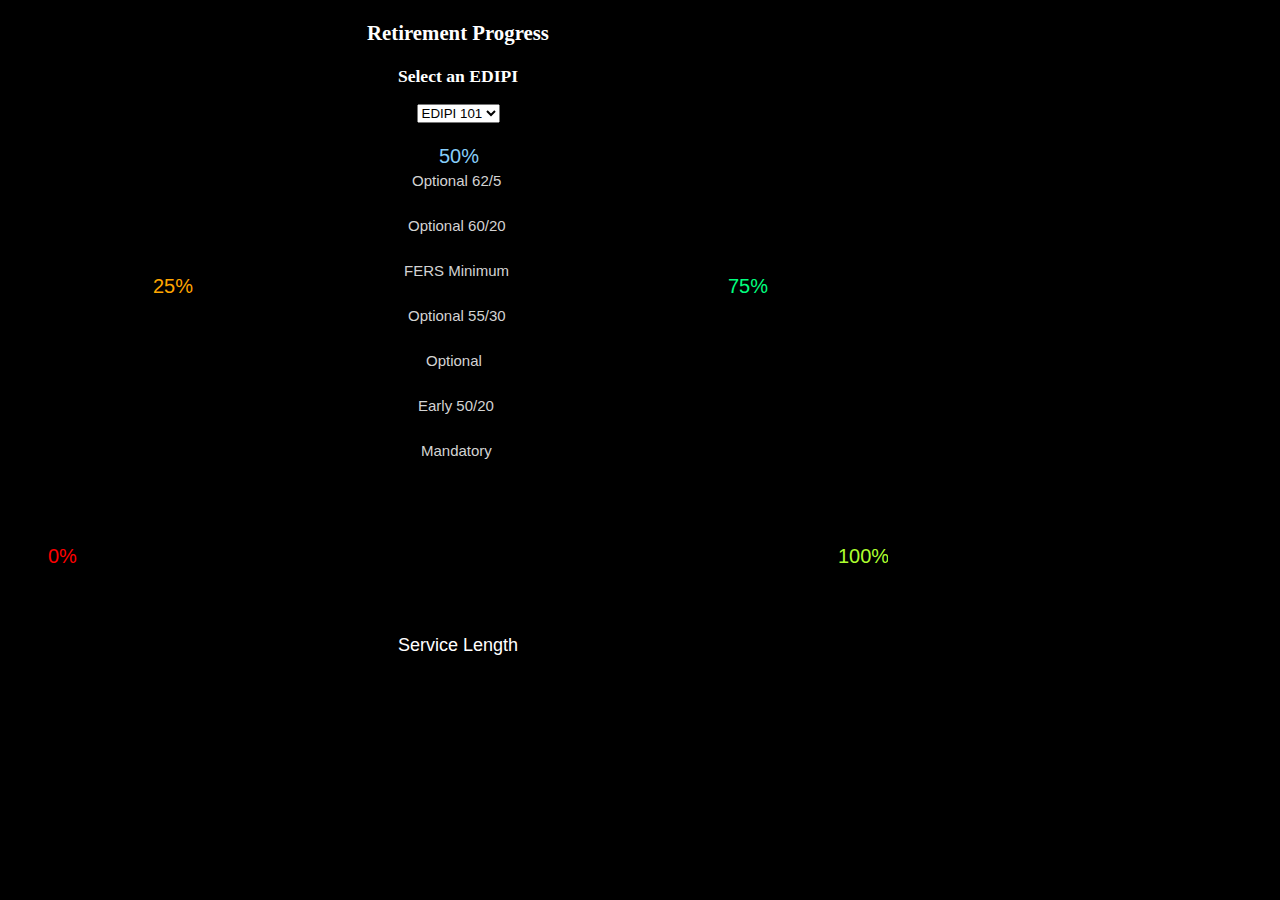
<file: arc-generator_5.html>
<!DOCTYPE html>
<meta charset="utf-8">
<head>
    <title>Arc Generator 5</title>
    <!-- https://www.d3indepth.com/shapes/ -->
    <!-- http://bl.ocks.org/cmdoptesc/6226150 -->
    <!-- Fullstack D3 and Data Visualization, Amelia Wattenberger -->
    <style>
        body { background-color: #000; }

        path.gridArc {
            fill: gray;
        }
        line.gridLine {
            stroke: gray;
        }

        path.overlay00  { fill: red; }
        path.overlay25  { fill: orange; }
        path.overlay50  { fill: lightskyblue; }
        path.overlay75  { fill: springgreen; }
        path.overlay100 { fill: greenyellow; }
    </style>
</head>

<body>
    <div style="text-align: center; width: 900px; padding-bottom: 10px;">
        <p style="font-size: 1.3rem; font-weight:bold; color: white;">Retirement Progress</p>
        <p style="font-size: 1.1rem; font-weight:bold; color: white;">Select an EDIPI</p>
        <select name="" id="">
            <option onclick = "drawChart(0)">EDIPI 101</option>
            <option onclick = "drawChart(1)">EDIPI 102</option>
            <option onclick = "drawChart(2)">EDIPI 103</option>
            <option onclick = "drawChart(3)">EDIPI 104</option>
            <option onclick = "drawChart(4)">EDIPI 105</option>
            <option onclick = "drawChart(5)">EDIPI 106</option>
            <option onclick = "drawChart(6)">EDIPI 107</option>
            <option onclick = "drawChart(7)">EDIPI 108</option>
            <option onclick = "drawChart(8)">EDIPI 109</option>
            <option onclick = "drawChart(9)">EDIPI 110</option>
            <option onclick = "drawChart(10)">EDIPI 111</option>
            <option onclick = "drawChart(11)">EDIPI 112</option>
            <option onclick = "drawChart(12)">EDIPI 113</option>
        </select>

    </div>
    <svg width="880" height="480"  aria-labelledby="title" aria-describedby="desc">
        <title>Retirement Progress</title>
        <desc>Radial chart provides a visual representation of a viewer's 
              progress towards retirement under 7 different options.
              Arcs without color overlays indicate requirements that are 
              not relevant to the viewer.</desc>
        <g transform="translate(450, 430)">
            <g id='grid'>
                <g id='radialLabels'>
                    <text x="-410" y="0"    font-family="sans-serif" font-size="20px" fill="red">0%</text>
                    <text x="-305" y="-270" font-family="sans-serif" font-size="20px" fill="orange">25%</text>
                    <text x="-19"  y="-400" font-family="sans-serif" font-size="20px" fill="lightskyblue">50%</text>
                    <text x="270"  y="-270" font-family="sans-serif" font-size="20px" fill="springgreen">75%</text>
                    <text x="380"  y="0"    font-family="sans-serif" font-size="20px" fill="greenyellow">100%</text>
                </g>
                <g id='arcLabels'>
                    <text x="-37"  y="-107" font-family="sans-serif" font-size="15px" fill="lightgray">Mandatory</text>
                    <text x="-40"  y="-152" font-family="sans-serif" font-size="15px" fill="lightgray">Early 50/20</text>
                    <text x="-32"  y="-197" font-family="sans-serif" font-size="15px" fill="lightgray">Optional</text>
                    <text x="-50"  y="-242" font-family="sans-serif" font-size="15px" fill="lightgray">Optional 55/30</text>
                    <text x="-54"  y="-287" font-family="sans-serif" font-size="15px" fill="lightgray">FERS Minimum</text>
                    <text x="-50"  y="-332" font-family="sans-serif" font-size="15px" fill="lightgray">Optional 60/20</text>
                    <text x="-46"  y="-377" font-family="sans-serif" font-size="15px" fill="lightgray">Optional 62/5</text>
                </g>
                <g id='dateLabels'>
                    <text id="retire1" x="62"   y="18" font-family="sans-serif" font-size="13px" fill="lightgray"></text>
                    <text id="retire2" x="107"  y="40" font-family="sans-serif" font-size="13px" fill="lightgray"></text>
                    <text id="retire3" x="152"  y="18" font-family="sans-serif" font-size="13px" fill="lightgray"></text>
                    <text id="retire4" x="197"  y="40" font-family="sans-serif" font-size="13px" fill="lightgray"></text>
                    <text id="retire5" x="242"  y="18" font-family="sans-serif" font-size="13px" fill="lightgray"></text>
                    <text id="retire6" x="287"  y="40" font-family="sans-serif" font-size="13px" fill="lightgray"></text>
                    <text id="retire7" x="332"  y="18" font-family="sans-serif" font-size="13px" fill="lightgray"></text>
                </g>

            </g>
            <g id='overlay'>
            </g>
        </g>
    </svg>

    <div style="text-align: center; width: 900px;">
        <p id=svc_length style="color: white; font-weight: 400; font-size: 18px; font-family: sans-serif ;">Service Length</p>
        <p></p>

    </div>

    <!-- d3.v5 is required or dataset comes back as undefined -->
    <script src = "https://d3js.org/d3.v5.min.js"></script>

    <script>
        const angleStart   = -0.50 * Math.PI; // used for grid and overlay arcs
        const startRadius  = 99;

        // Create an arc generator for grid and overlays
        const arcGenerator = d3.arc();

        function drawGrid(){
            console.log('drawGrid()');
            /******************************************************
            * Semi-circle Grid Lines
            ******************************************************/

            for (var i = 0; i < 7; i++) {
                var radiusInner =  startRadius + 45 * i;
                var radiusOuter =  (startRadius + 1) + 45 * i;

                var pathData = arcGenerator({
                    startAngle:  angleStart,
                    endAngle:    0.5 * Math.PI,
                    innerRadius: radiusInner,
                    outerRadius: radiusOuter
                });

                d3.select('g#grid')
                .append('path')
                .attr('class', 'gridArc')
                .attr('d', pathData);
            }

            /******************************************************
            * Radial Grid Lines
            ******************************************************/

            // offset is a multiple of the radius
            // - Math.PI / 4 rotates 90 degrees CCW so chart starts 
            // above the center origin point (2PI radians/4)
            const angleCoordinates  = (angle, offset=1) => [
                Math.cos(angle - Math.PI / 4) * 370 * offset, 
                Math.sin(angle - Math.PI / 4) * 370 * offset
            ]
            
            // Add radial grid lines: 0, 45, 90, 135, 180
            const percentLabels  = [ '0%', '25%', '50%', '75%', '100%' ];
            const percentRadians = [ -0.75 * Math.PI, -0.5 * Math.PI, -0.25 * Math.PI, 0, .25 * Math.PI ];

            //console.log(percentLabels);

            percentRadians.forEach( (percentRadians, i) => {
                const [x, y] = angleCoordinates(percentRadians);

                d3.select('g#grid').append('line')
                    .attr('x2', x)
                    .attr('y2', y)
                    .attr('class', 'gridLine'); 
            })

        }

        drawGrid(); 

        function clearOverlays(){
            /* 
            ** each remove() removes the only the first qualifying overlay it sees 
            ** so the loop is required to get all possible overlays
            */
            for (let index = 0; index < 7; index++) {
                d3.select("path.overlay00").remove();
                d3.select("path.overlay25").remove();
                d3.select("path.overlay50").remove();
                d3.select("path.overlay75").remove();
                d3.select("path.overlay100").remove();
            }
        }

        async function drawChart(edipi) {
            
            // Remove any existing overlay paths from previous EDIPI selection
            clearOverlays();

            /******************************************************
            * Read data and define parser for strings to dates
            ******************************************************/

            const dataset = await d3.csv("retirement_sample.csv");
            const retireDates = dataset[edipi];

            /* D3.js date parsing and formating */
            const dateParser = d3.timeParse("%m/%d/%Y")
            const formatTime = d3.timeFormat("%m/%d/%Y"); // %-m/%-d removes month/day 0 padding

            /******************************************************
            * Initial Date Calculations
            ******************************************************/

            /* Current and Start Date */
            const dateNow   = dateParser(formatTime(new Date));
            const dateStart = dateParser(retireDates['Service Comput Retire Date']);           

            /* Calculate and Display Length of Service */
            const svcLength = d3.timeMonths(dateStart, dateNow); // in months
            const svcYears  = Math.floor(svcLength.length / 12);
            const svcMonths = svcLength.length - svcYears * 12;

            svcText = "Service Length: " + svcYears + " years  " + svcMonths + " months"
            document.getElementById("svc_length").innerHTML  = svcText;

            /* Remaining retirement dates */
            let retireArray = [];

            retireArray.push(dateParser(retireDates['Mand Retire Date']));           
            retireArray.push(dateParser(retireDates['Early Retire 50 20 Date']));           
            retireArray.push(dateParser(retireDates['Retire Opt Date']));
            retireArray.push(dateParser(retireDates['Retire Opt 55 30 Date']));           
            retireArray.push(dateParser(retireDates['Fers Min Retire Age Date']));           
            retireArray.push(dateParser(retireDates['Retire Opt 60 20 Date']));           
            retireArray.push(dateParser(retireDates['Retire Opt 62 5 Date']));


            /******************************************************
            * Retirement Overlays
            ******************************************************/

            retireArray.forEach(function (dateRetire, index) {
                let overlayInner =  (startRadius - 2) + 45 * index;
                let overlayOuter =  (startRadius + 2) + 45 * index;

                //id's for svg x-axis text elements
                let endDate = ['retire1', 'retire2', 'retire3', 'retire4', 'retire5', 'retire6', 'retire7',]

                // Check for year = 2999
                let year = dateRetire.getFullYear();
                if (year === 9999) {
                    console.log(year);
                    //alert( "year 9999" );
                    document.getElementById(endDate[index]).innerHTML = '____na____'
                    return;
                }
                console.log('year: ' + year);

                document.getElementById(endDate[index]).innerHTML = formatTime(dateRetire);
                console.log(formatTime(dateRetire));

                let retireLength = d3.timeMonths(dateStart, dateRetire);

                //console.log( "dateStart: "  + dateStart);
                console.log( "Retire Year: " + year );

                retireProgress = svcLength.length / retireLength.length;

                //console.log( "retireProgress: " + retireProgress )

                // Create retirement overlays
                let overlayClass = '';


                if (retireProgress      < 0.25) { overlayClass = 'overlay00' }
                else if (retireProgress < 0.50) { overlayClass = 'overlay25' }
                else if (retireProgress < 0.75) { overlayClass = 'overlay50' }
                else if (retireProgress < 1.0)  { overlayClass = 'overlay75' }
                else                            { overlayClass = 'overlay100' }
                
                if (retireProgress >= 1.0) { retireProgress = 1.0 }

                angleEnd =  (-0.5 + retireProgress) * Math.PI

                var pathOverlay = arcGenerator({
                    startAngle:   angleStart,
                    endAngle:     angleEnd,
                    innerRadius:  overlayInner,
                    outerRadius:  overlayOuter
                });

                d3.select('g#overlay')
                .append('path')
                .attr('class', overlayClass)
                .attr('d', pathOverlay);
            });

        } 

    </script>
</body>
</file>
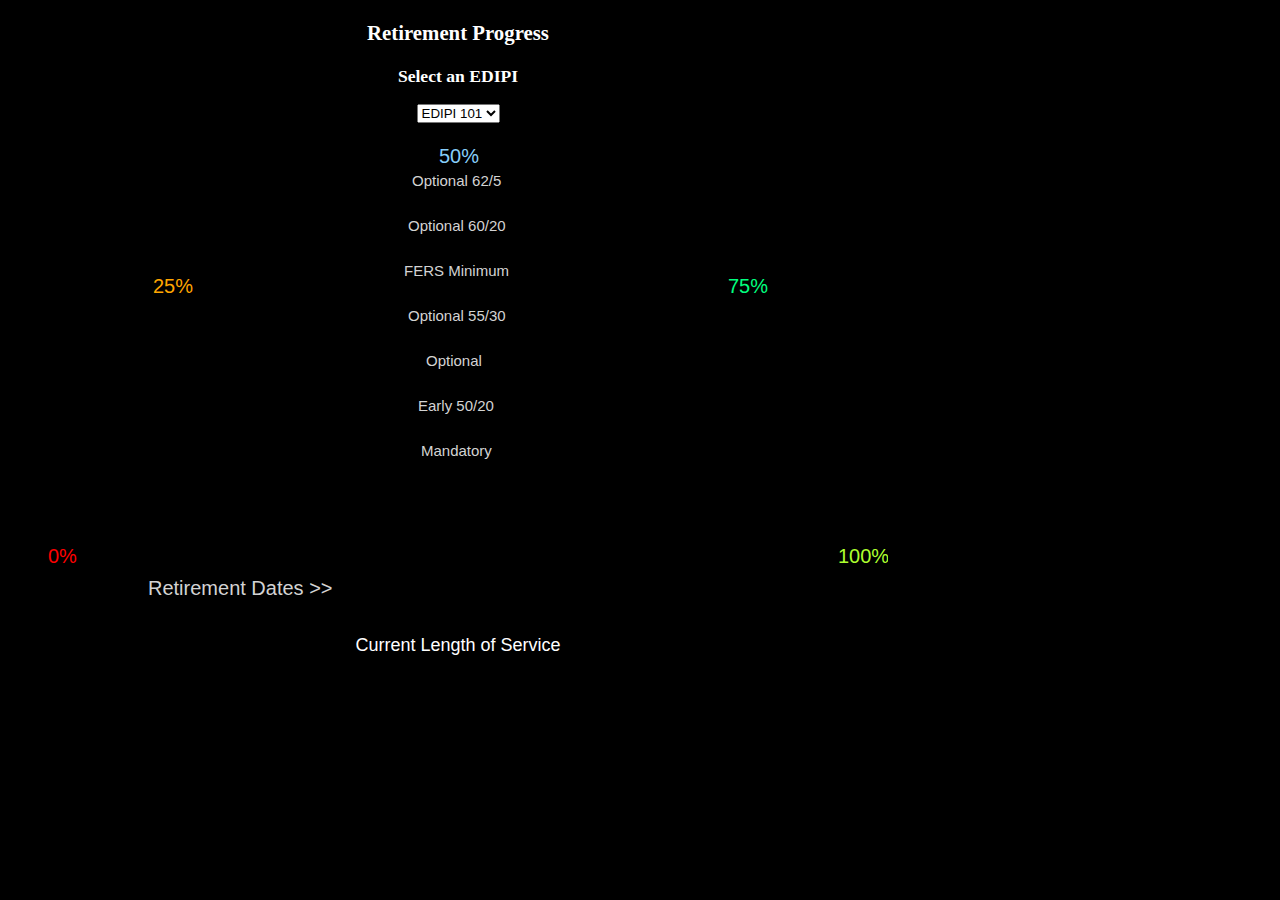
<file: arc-generator_6.html>
<!DOCTYPE html>
<meta charset="utf-8">
<head>
    <title>Arc Generator 6</title>
    <!-- https://www.d3indepth.com/shapes/ -->
    <!-- http://bl.ocks.org/cmdoptesc/6226150 -->
    <!-- Fullstack D3 and Data Visualization, Amelia Wattenberger -->
    <style>
        body { background-color: #000; }

        path.gridArc {
            fill: gray;
        }
        line.gridLine {
            stroke: gray;
        }

        path.overlay00  { fill: red; }
        path.overlay25  { fill: orange; }
        path.overlay50  { fill: lightskyblue; }
        path.overlay75  { fill: springgreen; }
        path.overlay100 { fill: greenyellow; }
    </style>
</head>

<body>
    <div style="text-align: center; width: 900px; padding-bottom: 10px;">
        <p style="font-size: 1.3rem; font-weight:bold; color: white;">Retirement Progress</p>
        <p style="font-size: 1.1rem; font-weight:bold; color: white;">Select an EDIPI</p>
        
        <select name="edipi" id="EDIPI">
            <option value=0>EDIPI 101</option>
            <option value=1>EDIPI 102</option>
            <option value=2>EDIPI 103</option>
            <option value=3>EDIPI 104</option>
            <option value=4>EDIPI 105</option>
            <option value=5>EDIPI 106</option>
            <option value=6>EDIPI 107</option>
            <option value=7>EDIPI 108</option>
            <option value=8>EDIPI 109</option>
            <option value=9>EDIPI 110</option>
            <option value=10>EDIPI 111</option>
            <option value=11>EDIPI 112</option>
            <option value=12>EDIPI 113</option>
        </select>

    </div>
    <svg width="880" height="480"  aria-labelledby="title" aria-describedby="desc">
        <title>Retirement Progress</title>
        <desc>Radial chart provides a visual representation of a viewer's 
              progress towards retirement under 7 different options.
              Arcs without color overlays indicate requirements that are 
              not relevant to the viewer.</desc>
        <g transform="translate(450, 430)">
            <g id='grid'>
                <g id='radialLabels'>
                    <text x="-410" y="0"    font-family="sans-serif" font-size="20px" fill="red">0%</text>
                    <text x="-305" y="-270" font-family="sans-serif" font-size="20px" fill="orange">25%</text>
                    <text x="-19"  y="-400" font-family="sans-serif" font-size="20px" fill="lightskyblue">50%</text>
                    <text x="270"  y="-270" font-family="sans-serif" font-size="20px" fill="springgreen">75%</text>
                    <text x="380"  y="0"    font-family="sans-serif" font-size="20px" fill="greenyellow">100%</text>
                </g>
                <g id='arcLabels'>
                    <text x="-37"  y="-107" font-family="sans-serif" font-size="15px" fill="lightgray">Mandatory</text>
                    <text x="-40"  y="-152" font-family="sans-serif" font-size="15px" fill="lightgray">Early 50/20</text>
                    <text x="-32"  y="-197" font-family="sans-serif" font-size="15px" fill="lightgray">Optional</text>
                    <text x="-50"  y="-242" font-family="sans-serif" font-size="15px" fill="lightgray">Optional 55/30</text>
                    <text x="-54"  y="-287" font-family="sans-serif" font-size="15px" fill="lightgray">FERS Minimum</text>
                    <text x="-50"  y="-332" font-family="sans-serif" font-size="15px" fill="lightgray">Optional 60/20</text>
                    <text x="-46"  y="-377" font-family="sans-serif" font-size="15px" fill="lightgray">Optional 62/5</text>
                </g>
                <g id='dateLabels'>
                    <text id="label1"  x="-310" y="32" font-family="sans-serif" font-size="20px" fill="lightgray">Retirement Dates >></text>
                    <text id="retire1" x="62"   y="18" font-family="sans-serif" font-size="13px" fill="lightgray"></text>
                    <text id="retire2" x="107"  y="40" font-family="sans-serif" font-size="13px" fill="lightgray"></text>
                    <text id="retire3" x="152"  y="18" font-family="sans-serif" font-size="13px" fill="lightgray"></text>
                    <text id="retire4" x="197"  y="40" font-family="sans-serif" font-size="13px" fill="lightgray"></text>
                    <text id="retire5" x="242"  y="18" font-family="sans-serif" font-size="13px" fill="lightgray"></text>
                    <text id="retire6" x="287"  y="40" font-family="sans-serif" font-size="13px" fill="lightgray"></text>
                    <text id="retire7" x="332"  y="18" font-family="sans-serif" font-size="13px" fill="lightgray"></text>
                </g>

            </g>
            <g id='overlay'>
            </g>
        </g>
    </svg>

    <div style="text-align: center; width: 900px;">
        <p id=svc_length style="color: white; font-weight: 400; font-size: 18px; font-family: sans-serif ;">Current Length of Service</p>
        <p></p>

    </div>

    <!-- d3.v5 is required or dataset comes back as undefined -->
    <script src = "https://d3js.org/d3.v5.min.js"></script>

    <script>
        // Angle constants
        const angleStart   = -0.50 * Math.PI; // used for grid and overlay arcs
        const startRadius  = 99;

        //Add event listener for <select> element
        const edipiSelect = document.getElementById('EDIPI');
        edipiSelect.addEventListener( 'change', (e) => {
            drawChart(e.target.value);
        });

        // Create an arc generator for grid and overlays
        const arcGenerator = d3.arc();

        function drawGrid(){
            /******************************************************
            * Semi-circle Grid Lines
            ******************************************************/

            for (var i = 0; i < 7; i++) {
                var radiusInner =  startRadius + 45 * i;
                var radiusOuter =  (startRadius + 1) + 45 * i;

                var pathData = arcGenerator({
                    startAngle:  angleStart,
                    endAngle:    0.5 * Math.PI,
                    innerRadius: radiusInner,
                    outerRadius: radiusOuter
                });

                d3.select('g#grid')
                .append('path')
                .attr('class', 'gridArc')
                .attr('d', pathData);
            }

            /******************************************************
            * Radial Grid Lines
            ******************************************************/

            // offset is a multiple of the radius
            // - Math.PI / 4 rotates 90 degrees CCW so chart starts 
            // above the center origin point (2PI radians/4)
            const angleCoordinates  = (angle, offset=1) => [
                Math.cos(angle - Math.PI / 4) * 370 * offset, 
                Math.sin(angle - Math.PI / 4) * 370 * offset
            ]
            
            // Add radial grid lines: 0, 45, 90, 135, 180
            const percentLabels  = [ '0%', '25%', '50%', '75%', '100%' ];
            const percentRadians = [ -0.75 * Math.PI, -0.5 * Math.PI, -0.25 * Math.PI, 0, .25 * Math.PI ];

            //console.log(percentLabels);

            percentRadians.forEach( (percentRadians, i) => {
                const [x, y] = angleCoordinates(percentRadians);

                d3.select('g#grid').append('line')
                    .attr('x2', x)
                    .attr('y2', y)
                    .attr('class', 'gridLine'); 
            })

        }

        drawGrid(); 

        function clearOverlays(){
            /* 
            ** each remove() removes the only the first qualifying overlay it sees 
            ** so the loop is required to get all possible overlays
            */
            for (let index = 0; index < 7; index++) {
                d3.select("path.overlay00").remove();
                d3.select("path.overlay25").remove();
                d3.select("path.overlay50").remove();
                d3.select("path.overlay75").remove();
                d3.select("path.overlay100").remove();
            }
        }

        async function drawChart(edipi) {
            
            // Remove any existing overlay paths from previous EDIPI selection
            clearOverlays();

            /******************************************************
            * Read data and define parser for strings to dates
            ******************************************************/

            const dataset = await d3.csv("retirement_sample.csv");
            const retireDates = dataset[edipi];

            /* D3.js date parsing and formating */
            const dateParser = d3.timeParse("%m/%d/%Y")
            const formatTime = d3.timeFormat("%m/%d/%Y"); // %-m/%-d removes month/day 0 padding

            /******************************************************
            * Initial Date Calculations
            ******************************************************/

            /* Current and Start Date */
            const dateNow   = dateParser(formatTime(new Date));
            const dateStart = dateParser(retireDates['Service Comput Retire Date']);           

            /* Calculate and Display Length of Service */
            const svcLength = d3.timeMonths(dateStart, dateNow); // in months
            const svcYears  = Math.floor(svcLength.length / 12);
            const svcMonths = svcLength.length - svcYears * 12;

            svcText = "Current Length of Service: " + svcYears + " years  " + svcMonths + " months"
            document.getElementById("svc_length").innerHTML  = svcText;

            /* Remaining retirement dates */
            let retireArray = [];

            retireArray.push(dateParser(retireDates['Mand Retire Date']));           
            retireArray.push(dateParser(retireDates['Early Retire 50 20 Date']));           
            retireArray.push(dateParser(retireDates['Retire Opt Date']));
            retireArray.push(dateParser(retireDates['Retire Opt 55 30 Date']));           
            retireArray.push(dateParser(retireDates['Fers Min Retire Age Date']));           
            retireArray.push(dateParser(retireDates['Retire Opt 60 20 Date']));           
            retireArray.push(dateParser(retireDates['Retire Opt 62 5 Date']));


            /******************************************************
            * Retirement Overlays
            ******************************************************/

            retireArray.forEach(function (dateRetire, index) {
                let overlayInner =  (startRadius - 2) + 45 * index;
                let overlayOuter =  (startRadius + 2) + 45 * index;

                //id's for svg x-axis text elements
                let endDate = ['retire1', 'retire2', 'retire3', 'retire4', 'retire5', 'retire6', 'retire7',]

                // Check for year = 2999
                let year = dateRetire.getFullYear();
                if (year === 9999) {

                    document.getElementById(endDate[index]).innerHTML = '____na____'
                    return;
                }

                document.getElementById(endDate[index]).innerHTML = formatTime(dateRetire);
                console.log(formatTime(dateRetire));

                let retireLength = d3.timeMonths(dateStart, dateRetire);

                retireProgress = svcLength.length / retireLength.length;


                // Create retirement overlays
                let overlayClass = '';


                if (retireProgress      < 0.25) { overlayClass = 'overlay00' }
                else if (retireProgress < 0.50) { overlayClass = 'overlay25' }
                else if (retireProgress < 0.75) { overlayClass = 'overlay50' }
                else if (retireProgress < 1.0)  { overlayClass = 'overlay75' }
                else                            { overlayClass = 'overlay100' }
                
                if (retireProgress >= 1.0) { retireProgress = 1.0 }

                angleEnd =  (-0.5 + retireProgress) * Math.PI

                var pathOverlay = arcGenerator({
                    startAngle:   angleStart,
                    endAngle:     angleEnd,
                    innerRadius:  overlayInner,
                    outerRadius:  overlayOuter
                });

                d3.select('g#overlay')
                .append('path')
                .attr('class', overlayClass)
                .attr('d', pathOverlay);
            });

        } 

    </script>
</body>
</file>
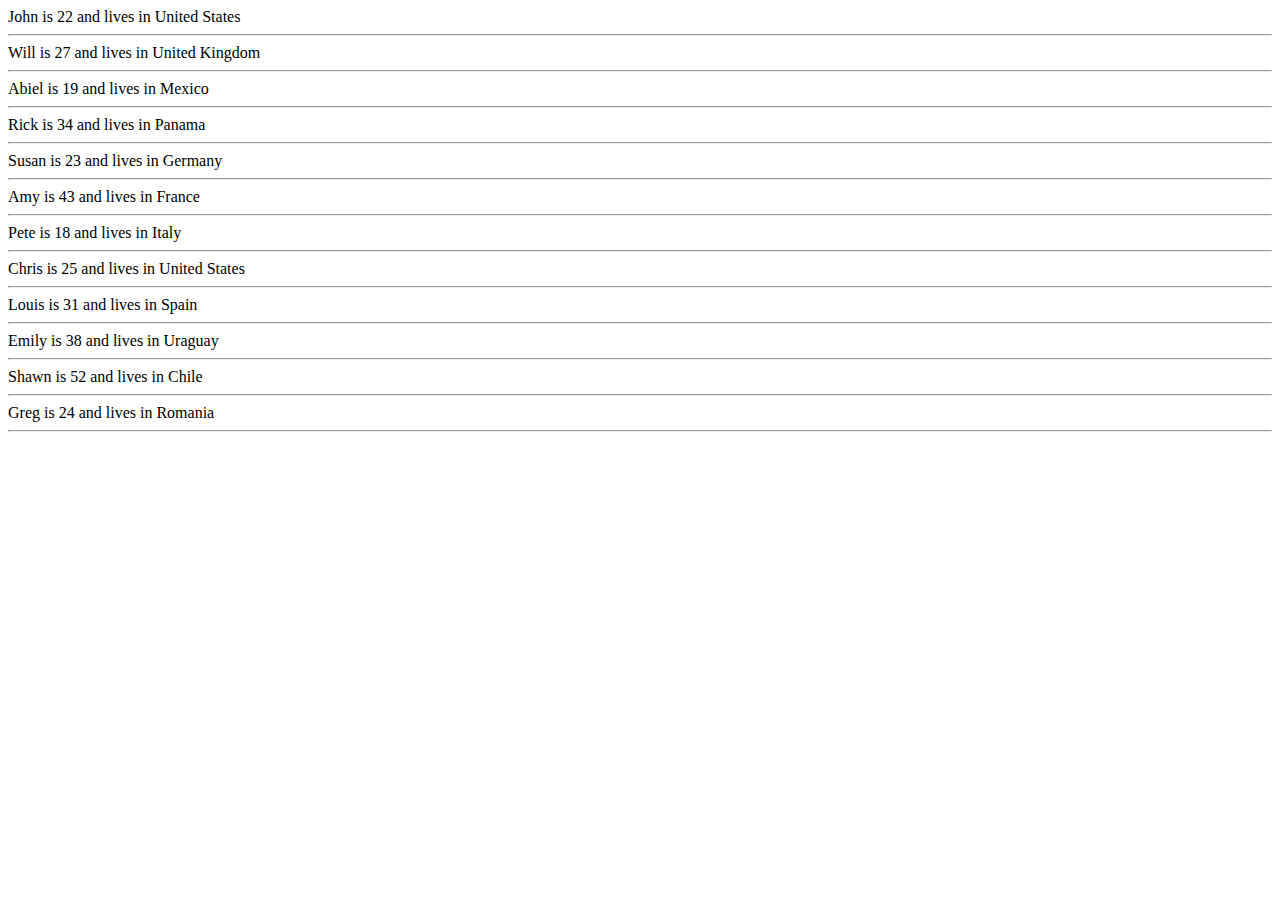
<file: mylist.html>
<!DOCTYPE html>
<html lang="en">
<head>
<script>
function ajax_get_json(){
	var results = document.getElementById("results");
    var hr = new XMLHttpRequest();
    hr.open("GET", "mylist.json", true);
    hr.setRequestHeader("Content-type", "application/json", true);
    hr.onreadystatechange = function() {
	    if(hr.readyState == 4 && hr.status == 200) {
		    var data = JSON.parse(hr.responseText);
			results.innerHTML = "";
			for(var obj in data){
				results.innerHTML += data[obj].user+" is "+data[obj].age+" and lives in "+data[obj].country+"<hr />";
			}
	    }
    }
    hr.send(null);
    results.innerHTML = "requesting...";
}
</script>
</head>
<body>
<div id="results"></div>
<script>ajax_get_json();</script>
</body>
</html>
</file>
